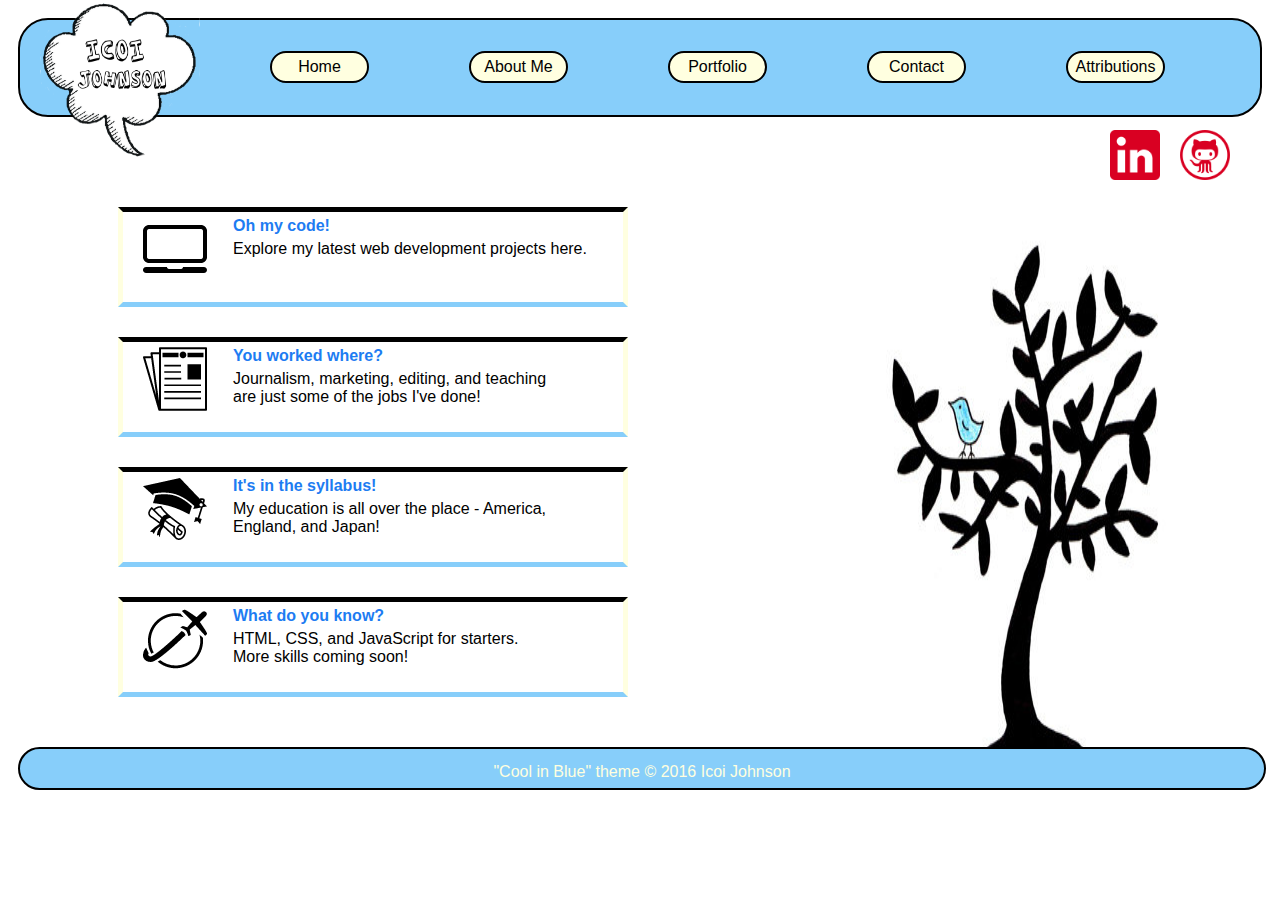
<file: 1st-website/index.html>
<!DOCTYPE HTML PUBLIC "-//W3C//DTD HTML 4.01//EN"
   "http://www.w3.org/TR/html4/strict.dtd">
	
	<html>
		<head>
			<title>Icoi Johnson</title>

			<link type="text/css" rel="stylesheet" href="CSS/style.css"/>

			<link rel="icon" type="image/png" href="img/surprise.png"/>

		</head>
	
	<body>

<!---Navigation Bar-->

		

		<div id="header">

			<a href="index.html"><img src="img/websitelogo.png" alt="website logo" id="websitelogo"></a>

			<a href="https://www.linkedin.com/in/icoi-johnson-28387612?trk=hp-identity-name"><img src="img/linkedin.png" alt="linkedin link" id="socialmedia1"></a>

			<a href="https://github.com/icoij"><img src="img/github.png" alt="github link" id="socialmedia2"></a>
			
			<div id="navbar">
				<ul>
					<li class="menu"; id="home"><a href="index.html">Home</a></li>
					<li class="menu"; id="about"><a href="pages/about.html">About Me</a></li>
					<li class="menu"; id="portfolio"><a href="pages/portfolio.html">Portfolio</a></li>
					<li class="menu"; id="contact"><a href="pages/contact.html">Contact</a></li>
					<li class="menu"; id="attribute"><a href="pages/attributions.html">Attributions</a></li>
				</ul>
			</div>
		</div>

		
<!--Left side-->

<div id="mainblock">
		
		<!--Block 1-->
			
	<div id="block1">
		<div class="leftimage">
			<tbody>
				<tr>
					<div class="homeicon"><td><img src="img/monitor.png" alt="Monitor Icon"/></td></div>
				</tr>
			</tbody>
		</div>
		
		<div class="rightdatahead">
			<tbody>
				<tr>
					<td><a href="pages/portfolio.html">Oh my code!</a></td>
				</tr>
			</tbody>
		</div>
		
		<div class="rightdatasub">
			<tbody>
				<tr>
					<td>Explore my latest web development projects here.</td>
				</tr>
			</tbody>
		</div>	
	</div>

		<!--Block 2-->

	<div id="block2">
		<div class="leftimage">
			<tbody>
				<tr>
					<div class="homeicon"><td><img src="img/newspaper.png" alt="Newspaper Icon"/></td></div>
				</tr>
			</tbody>
		</div>
		
		<div class="rightdatahead">
			<tbody>
				<tr>
					<td><a href="pages/work.html">You worked where?</a></td>
				</tr>
			</tbody>
		</div>
		
		<div class="rightdatasub">
			<tbody>
				<tr>
					<td>Journalism, marketing, editing, and teaching<br>
						are just some of the jobs I've done!</td>
				</tr>
			</tbody>
		</div>	
	</div>	

		<!--Block 3-->

	<div id="block3">
		<div class="leftimage">
			<tbody>
				<tr>
					<div class="homeicon"><td><img src="img/graduation.png" alt="Graduation Icon"/></td></div>
				</tr>
			</tbody>
		</div>
		
		<div class="rightdatahead">
			<tbody>
				<tr>
					<td><a href="pages/education.html">It's in the syllabus!</a></td>
				</tr>
			</tbody>
		</div>
		
		<div class="rightdatasub">
			<tbody>
				<tr>
					<td>My education is all over the place - America,<br>
					England, and Japan!</td>
				</tr>
			</tbody>
		</div>	
	</div>

		<!--Block 4-->

	<div id="block4">
		<div class="leftimage">
			<tbody>
				<tr>
					<div class="homeicon"><td><img src="img/airplane.png" alt="Airplane Icon"/></td></div>
				</tr>
			</tbody>
		</div>
		
		<div class="rightdatahead">
			<tbody>
				<tr>
					<td><a href="pages/skills.html">What do you know?</a></td>
				</tr>
			</tbody>
		</div>
		
		<div class="rightdatasub">
			<tbody>
				<tr>
					<td>HTML, CSS, and JavaScript for starters.<br>
						More skills coming soon!</td>
				</tr>
			</tbody>
		</div>	
	</div>
</div>

<img src="img/treebird.jpg" alt="a bird in a tree" id="tree">
	
<!--Footer-->

<div id="copyright">

	<P>"Cool in Blue" theme &copy; 2016 Icoi Johnson</P>

</div>


	</body>


	</html>
</file>
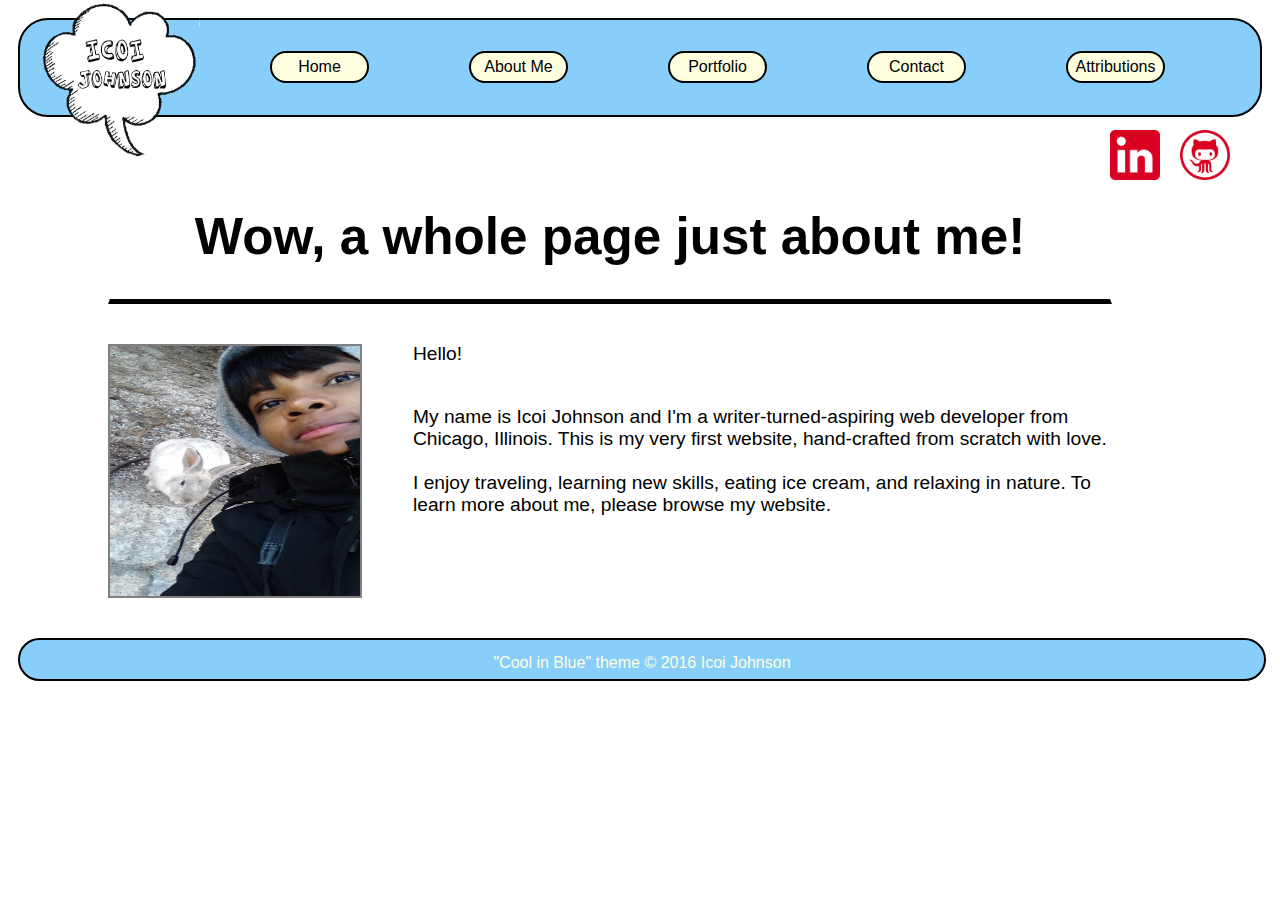
<file: 1st-website/pages/about.html>
<!DOCTYPE html>
	
	<html>
		<head>
			<title>About Me</title>

			<link type="text/css" rel="stylesheet" href="../CSS/style.css"/>

			<link rel="icon" type="image/png" href="../img/surprise.png"/>

		</head>
	
	<body>

		<!---Navigation Bar-->

		<div id="header">

			<a href="../index.html"><img src="../img/websitelogo.png" alt="website logo" id="websitelogo"></a>

			<a href="https://www.linkedin.com/in/icoi-johnson-28387612?trk=hp-identity-name"><img src="../img/linkedin.png" alt="linkedin link" id="socialmedia1"></a>

			<a href="https://github.com/icoij"><img src="../img/github.png" alt="github link" id="socialmedia2"></a>
			
			<div id="navbar">
				<ul>
					<li class="menu"; id="home"><a href="../index.html">Home</a></li>
					<li class="menu"; id="about"><a href="about.html">About Me</a></li>
					<li class="menu"; id="portfolio"><a href="portfolio.html">Portfolio</a></li>
					<li class="menu"; id="contact"><a href="contact.html">Contact</a></li>
					<li class="menu"; id="attribute"><a href="attributions.html">Attributions</a></li>
				</ul>
			</div>
		</div>

		<!---Body-->

		<div id= "aboutTitle"><h1>Wow, a whole page just about me!</h1></div>

		<div id= "aboutPhoto"><img src="../img/aboutme.png" alt="photo of me" class="meimage"></img></div>
		
		<div id= "aboutBody"><p>Hello!</p><br>My name is Icoi Johnson and I'm a writer-turned-aspiring web developer from Chicago, Illinois. This is my very first website, hand-crafted from scratch with love. <br><br>I enjoy traveling, learning new skills, eating ice cream, and relaxing in nature. To learn more about me, please browse my website.</br></br></br></div>

		<!--Footer-->

<div id="copyright">

	<P>"Cool in Blue" theme &copy; 2016 Icoi Johnson</P>

</div>

	</body>

</html>
</file>
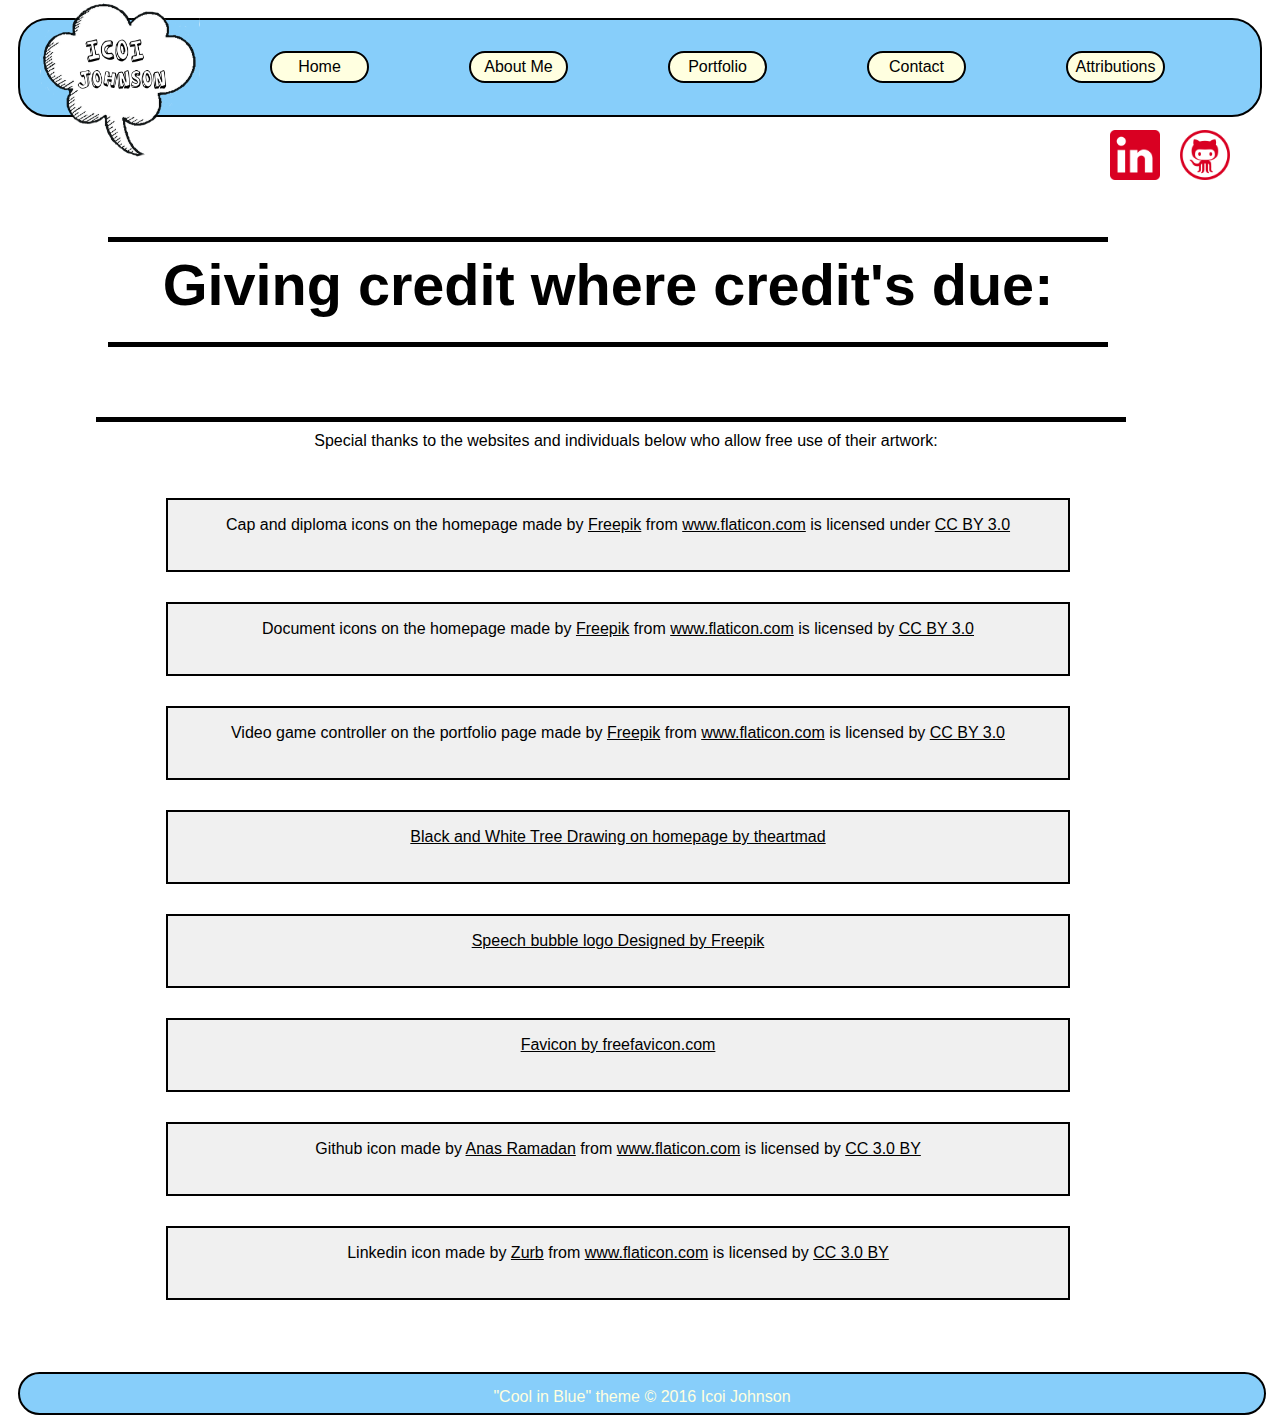
<file: 1st-website/pages/attributions.html>
<!DOCTYPE html>
	
	<html>
		<head>
			<title>Attributions</title>

			<link type="text/css" rel="stylesheet" href="../CSS/style.css"/>

			<link rel="icon" type="image/png" href="../img/surprise.png"/>

		</head>
	
	<body>

		<!---Navigation Bar-->

		<div id="header">

			<a href="../index.html"><img src="../img/websitelogo.png" alt="website logo" id="websitelogo"></a>

			<a href="https://www.linkedin.com/in/icoi-johnson-28387612?trk=hp-identity-name"><img src="../img/linkedin.png" alt="linkedin link" id="socialmedia1"></a>

			<a href="https://github.com/icoij"><img src="../img/github.png" alt="github link" id="socialmedia2"></a>

			<div id="navbar">
				<ul>
					<li class="menu"; id="home"><a href="../index.html">Home</a></li>
					<li class="menu"; id="about"><a href="about.html">About Me</a></li>
					<li class="menu"; id="portfolio"><a href="portfolio.html">Portfolio</a></li>
					<li class="menu"; id="contact"><a href="contact.html">Contact</a></li>
					<li class="menu"; id="attribute"><a href="attributions.html">Attributions</a></li>
				</ul>
			</div>
		</div>

		<div id= "attrTitle"><h1>Giving credit where credit's due:</h1></div>

		<div id="attrMiniBody">Special thanks to the websites and individuals below who allow free use of their artwork:<br><br>

			<div class="credits"><p>Cap and diploma icons on the homepage made by <a href="http://www.freepik.com" title="Freepik">Freepik</a> from <a href="http://www.flaticon.com" title="Flaticon">www.flaticon.com</a> is licensed under <a href="http://creativecommons.org/licenses/by/3.0/" title="Creative Commons BY 3.0">CC BY 3.0</a></div></p>

			<div class="credits"><p>Document icons on the homepage made by <a href="http://www.freepik.com" title="Freepik">Freepik</a> from <a href="http://www.flaticon.com" title="Flaticon">www.flaticon.com</a> is licensed by <a href="http://creativecommons.org/licenses/by/3.0/" title="Creative Commons BY 3.0">CC BY 3.0</a></p></div>

			<div class="credits"><p>Video game controller on the portfolio page made by <a href="http://www.freepik.com" title="Freepik">Freepik</a> from <a href="http://www.flaticon.com" title="Flaticon">www.flaticon.com</a> is licensed by <a href="http://creativecommons.org/licenses/by/3.0/" title="Creative Commons BY 3.0" target="_blank">CC BY 3.0</a></p></div>

			<div class="credits"><p><a href="http://theartmad.com/wp-content/uploads/Black-And-White-Tree-Drawing-01.jpg</div">Black and White Tree Drawing on homepage by theartmad</a></p></div>

			<div class="credits"><p><a href='http://www.freepik.com/free-vector/hand-drawn-speech-bubbles_798641.htm'>Speech bubble logo Designed by Freepik</a></p></div>

			<div class="credits"><p><a href='http://www.freefavicon.com/'>Favicon by freefavicon.com</a></p></div>

			<div class="credits"><p>Github icon made by <a href="http://www.flaticon.com/authors/anas-ramadan" title="Anas Ramadan">Anas Ramadan</a> from <a href="http://www.flaticon.com" title="Flaticon">www.flaticon.com</a> is licensed by <a href="http://creativecommons.org/licenses/by/3.0/" title="Creative Commons BY 3.0" target="_blank">CC 3.0 BY</p></a></div>

			<div class="credits"><p>Linkedin icon made by <a href="http://www.flaticon.com/authors/zurb" title="Zurb">Zurb</a> from <a href="http://www.flaticon.com" title="Flaticon">www.flaticon.com</a> is licensed by <a href="http://creativecommons.org/licenses/by/3.0/" title="Creative Commons BY 3.0" target="_blank">CC 3.0 BY</a></p></div>

		</div>




		<!--Footer-->

<div id="copyright">

	<P>"Cool in Blue" theme &copy; 2016 Icoi Johnson</P>

</div>

	</body>

</html>
</file>
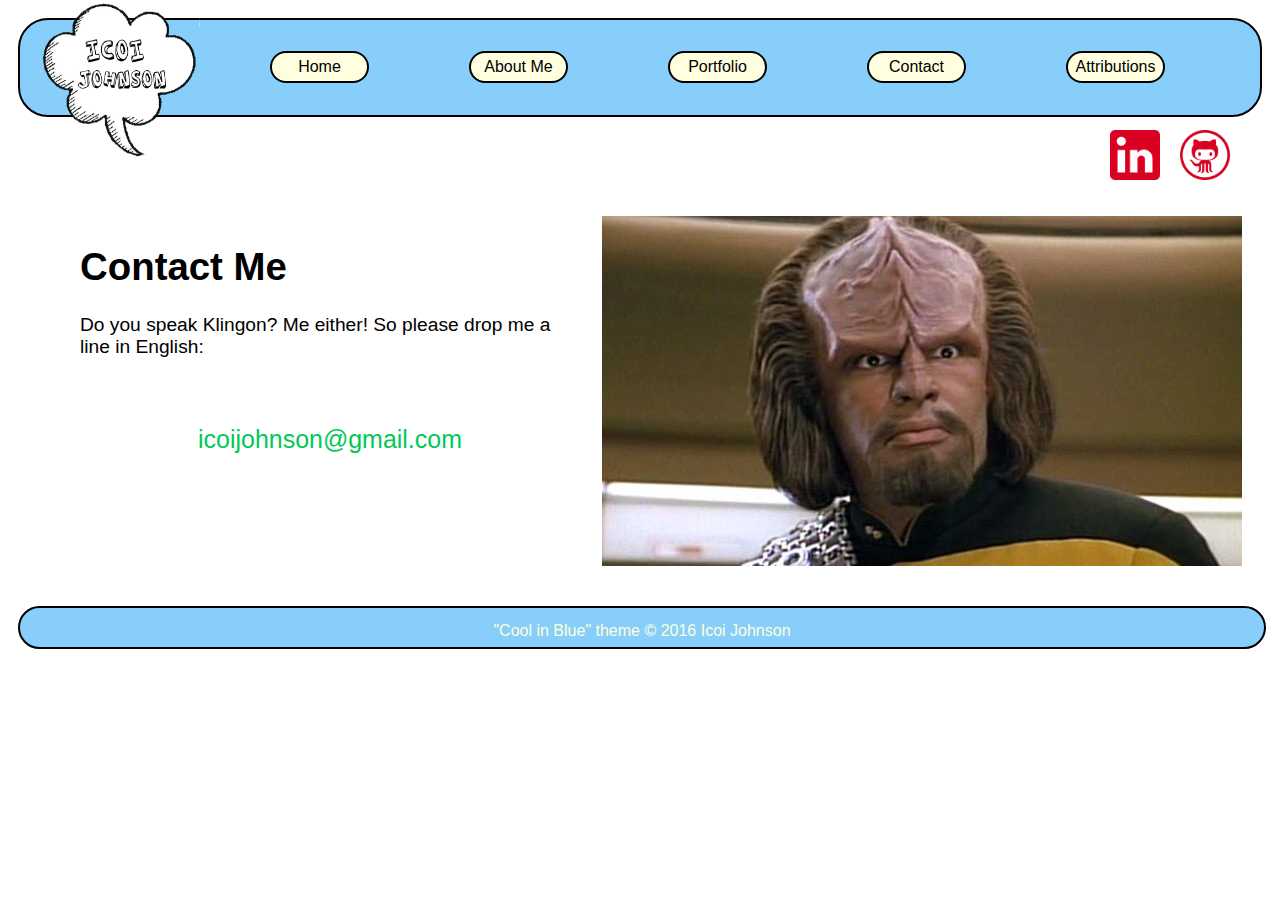
<file: 1st-website/pages/contact.html>
<!DOCTYPE html>
	
	<html>
		<head>
			<title>Contact</title>

			<link type="text/css" rel="stylesheet" href="../CSS/style.css"/>

			<link rel="icon" type="image/png" href="../img/surprise.png"/>

			<script src="../javascript/javascript.js"></script>

		</head>
	
	<body>

		<!---Navigation Bar-->

		<div id="header">

			<a href="../index.html"><img src="../img/websitelogo.png" alt="website logo" id="websitelogo"></a>

			<a href="https://www.linkedin.com/in/icoi-johnson-28387612?trk=hp-identity-name"><img src="../img/linkedin.png" alt="linkedin link" id="socialmedia1"></a>

			<a href="https://github.com/icoij"><img src="../img/github.png" alt="github link" id="socialmedia2"></a>
			
			<div id="navbar">
				<ul>
					<li class="menu"; id="home"><a href="../index.html">Home</a></li>
					<li class="menu"; id="about"><a href="about.html">About Me</a></li>
					<li class="menu"; id="portfolio"><a href="portfolio.html">Portfolio</a></li>
					<li class="menu"; id="contact"><a href="contact.html">Contact</a></li>
					<li class="menu"; id="attribute"><a href="attributions.html">Attributions</a></li>
				</ul>
			</div>
		</div>

		<div id="contactMiniBody"><h1>Contact Me</h1><p>Do you speak Klingon? Me either! So please drop me a line in English:</p><br><p id="email">icoijohnson@gmail.com</p></div>
		<img src="../img/klingon.jpg" alt="kling on" id="contactpage">


		<!--Footer-->

<div id="copyright">

	<P>"Cool in Blue" theme &copy; 2016 Icoi Johnson</P>

</div>

	</body>

</html>
</file>
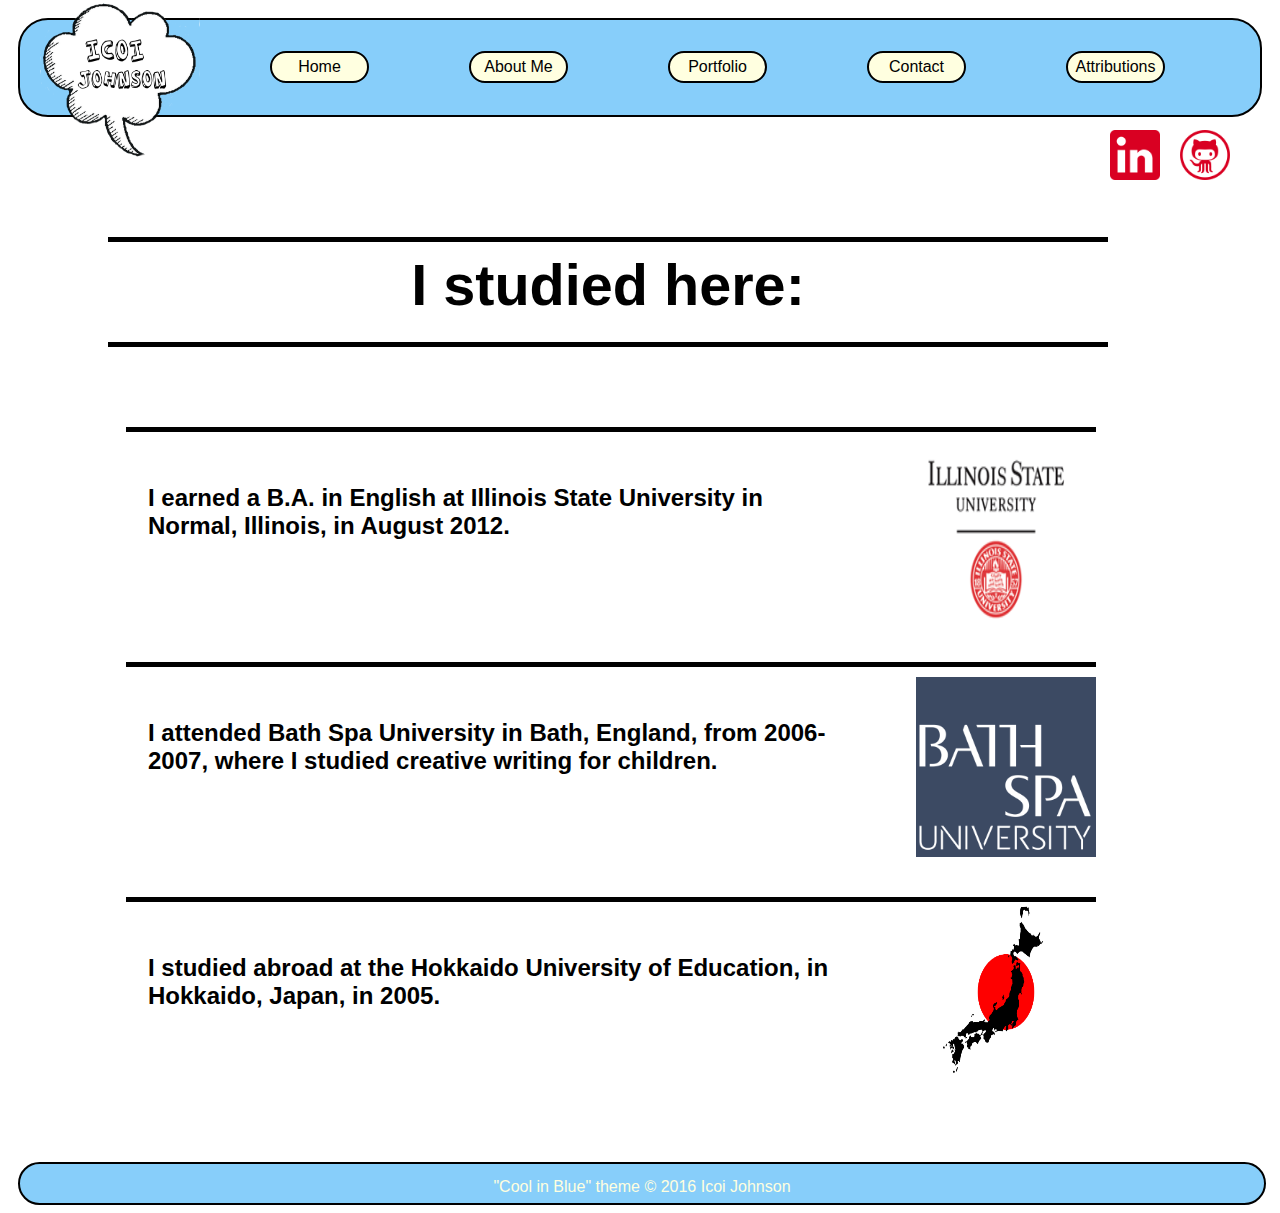
<file: 1st-website/pages/education.html>
<!DOCTYPE html>
	
	<html>
		<head>
			<title>Education</title>

			<link type="text/css" rel="stylesheet" href="../CSS/style.css"/>

			<link rel="icon" type="image/png" href="../img/surprise.png"/>
			
		</head>
	
	<body>

		<!---Navigation Bar-->

		<div id="header">

			<a href="../index.html"><img src="../img/websitelogo.png" alt="website logo" id="websitelogo"></a>

			<a href="https://www.linkedin.com/in/icoi-johnson-28387612?trk=hp-identity-name"><img src="../img/linkedin.png" alt="linkedin link" id="socialmedia1"></a>

			<a href="https://github.com/icoij"><img src="../img/github.png" alt="github link" id="socialmedia2"></a>
			
			<div id="navbar">
				<ul>
					<li class="menu"; id="home"><a href="../index.html">Home</a></li>
					<li class="menu"; id="about"><a href="about.html">About Me</a></li>
					<li class="menu"; id="portfolio"><a href="portfolio.html">Portfolio</a></li>
					<li class="menu"; id="contact"><a href="contact.html">Contact</a></li>
					<li class="menu"; id="attribute"><a href="attributions.html">Attributions</a></li>
				</ul>
			</div>
		</div>

		<div id= "eduTitle"><h1>I studied here:</h1></div>

		<div id ="eduMiniBody">

		<div class="eduBox"><img src="../img/isulogo.gif" alt="illinois state university logo" class="eduImage"><div class="eduData"><h2>I earned a B.A. in English at Illinois State University in Normal, Illinois, in August 2012.</h2></div></div>

		<div class="eduBox"><img src="../img/bsu.png" alt="bath spa university logo" id="eduImage2"><div class="eduData"><h2>I attended Bath Spa University in Bath, England, from 2006-2007, where I studied creative writing for children.</h2></div>
		</div>

		<div class="eduBox"><img src="../img/japan.jpg" alt="graphic of japan" id="eduImage3"><div class="eduData"><h2>I studied abroad at the Hokkaido University of Education, in Hokkaido, Japan, in 2005.</h2></div></div>


		</div>

		<!--Footer-->

<div id="copyright">

	<P>"Cool in Blue" theme &copy; 2016 Icoi Johnson</P>

</div>

	</body>

</html>
</file>
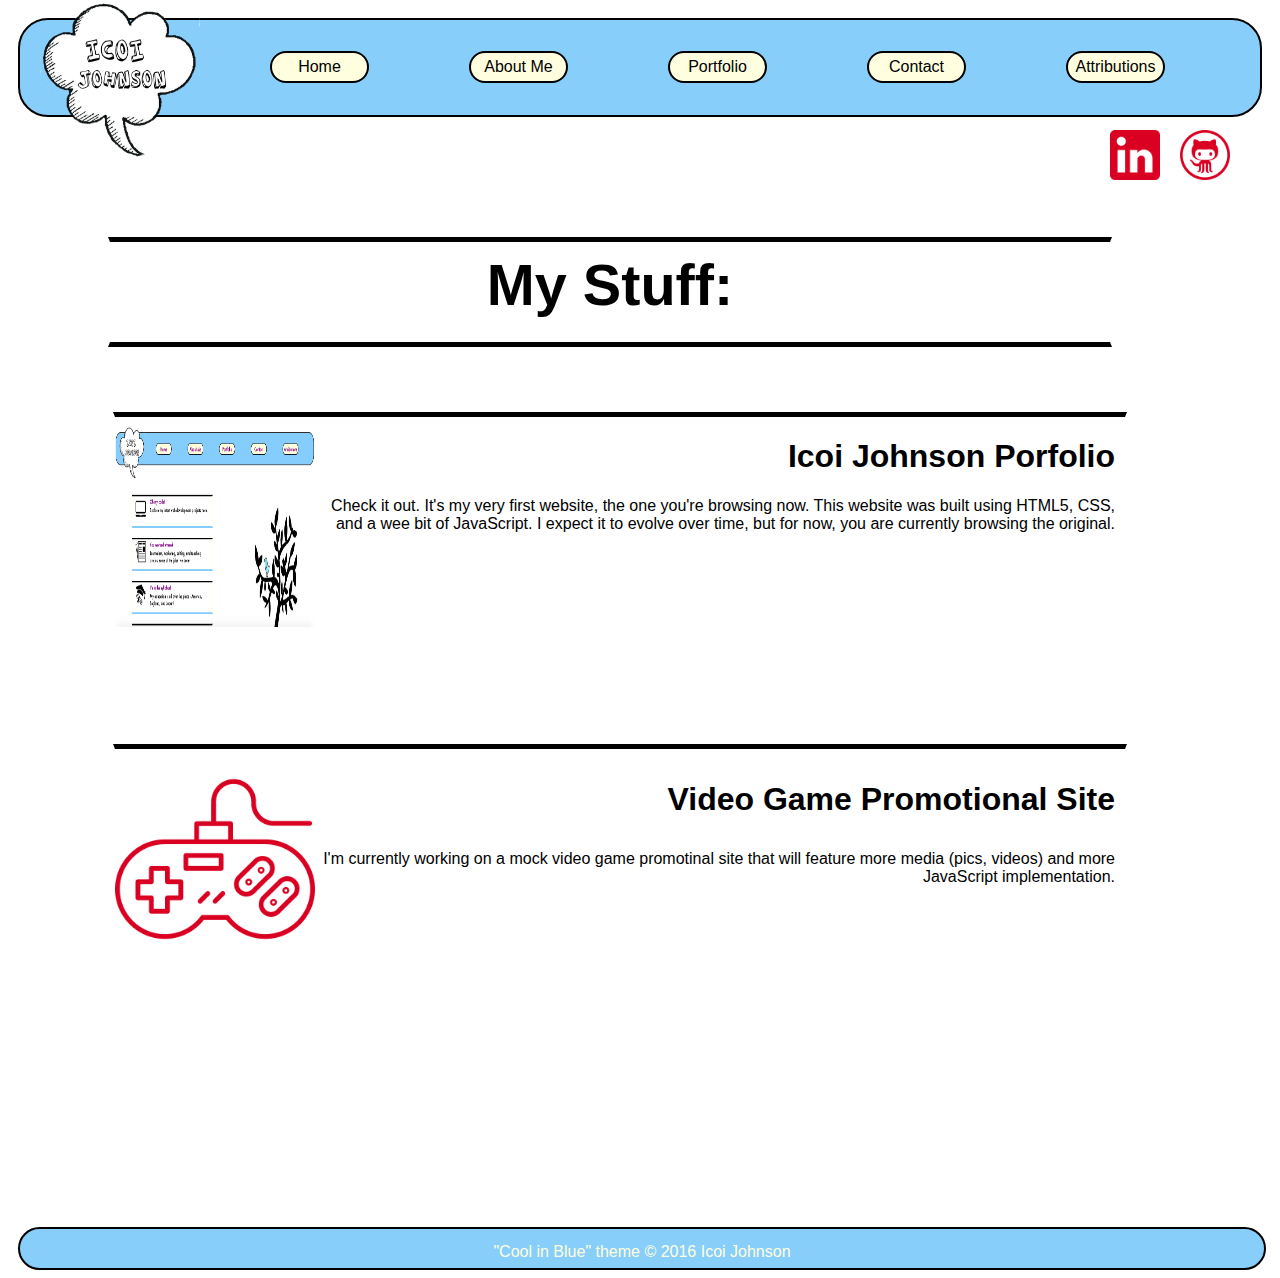
<file: 1st-website/pages/portfolio.html>
<!DOCTYPE html>
	
	<html>
		<head>
			<title>Portfolio</title>

			<link type="text/css" rel="stylesheet" href="../CSS/style.css"/>

			<link rel="icon" type="image/png" href="../img/surprise.png"/>

		</head>
	
	<body>

		<!---Navigation Bar-->

		<div id="header">
			
			<a href="../index.html"><img src="../img/websitelogo.png" alt="website logo" id="websitelogo"></a>

			<a href="https://www.linkedin.com/in/icoi-johnson-28387612?trk=hp-identity-name"><img src="../img/linkedin.png" alt="linkedin link" id="socialmedia1"></a>

			<a href="https://github.com/icoij"><img src="../img/github.png" alt="github link" id="socialmedia2"></a>
			
			<div id="navbar">
				<ul>
					<li class="menu"; id="home"><a href="../index.html">Home</a></li>
					<li class="menu"; id="about"><a href="about.html">About Me</a></li>
					<li class="menu"; id="portfolio"><a href="portfolio.html">Portfolio</a></li>
					<li class="menu"; id="contact"><a href="contact.html">Contact</a></li>
					<li class="menu"; id="attribute"><a href="attributions.html">Attributions</a></li>
				</ul>
			</div>
		</div>

		<!---Body-->

		<div id= "portoTitle"><h1>My Stuff:</h1></div>

		<div id= "portoMiniBody"> 
				<div class ="portoBlock"><img src="../img/homepage.png" alt="screenshot of homepage" class="placeholder"</img><p><p><h1>Icoi Johnson Porfolio</h1></p><p>Check it out. It's my very first website, the one you're browsing now. This website was built using HTML5, CSS, and a wee bit of JavaScript. I expect it to evolve over time, but for now, you are currently browsing the original.</P>
				</div>

				<div class="portoBlock"><img src="../img/video-game-controller.png" alt="video game controller" class="placeholder"</img><h1><p>Video Game Promotional Site</p></h1><p>I'm currently working on a mock video game promotinal site that will feature more media (pics, videos) and more JavaScript implementation.<p></div>					
		</div>

		<!--Footer-->

<div id="copyright">

	<P>"Cool in Blue" theme &copy; 2016 Icoi Johnson</P>

</div>

	</body>

</html>
</file>
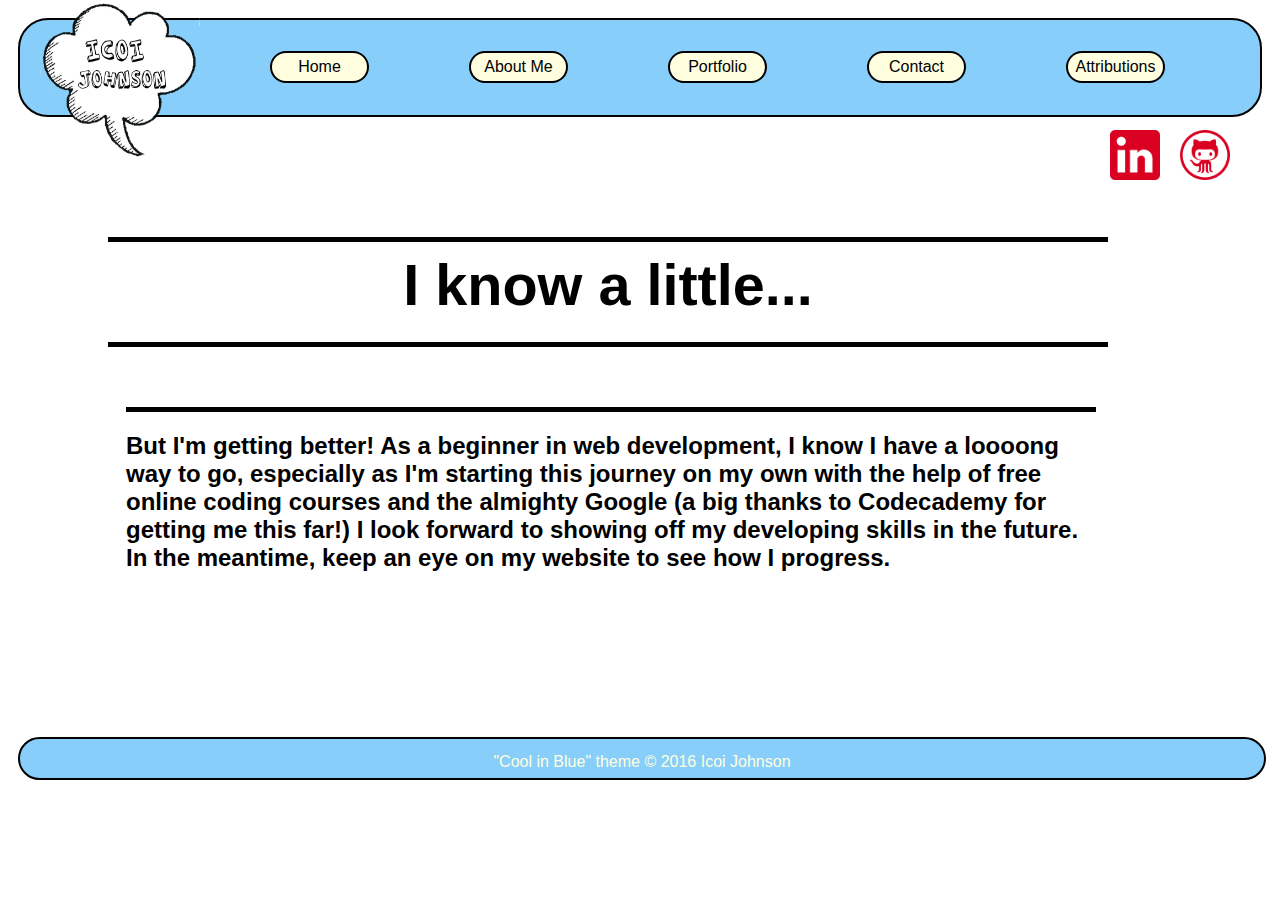
<file: 1st-website/pages/skills.html>
<!DOCTYPE html>
	
	<html>
		<head>
			<title>Skills</title>

			<link type="text/css" rel="stylesheet" href="../CSS/style.css"/>

			<link rel="icon" type="image/png" href="../img/surprise.png"/>

		</head>
	
	<body>

		<!---Navigation Bar-->

		<div id="header">

			<a href="../index.html"><img src="../img/websitelogo.png" alt="website logo" id="websitelogo"></a>

			<a href="https://www.linkedin.com/in/icoi-johnson-28387612?trk=hp-identity-name"><img src="../img/linkedin.png" alt="linkedin link" id="socialmedia1"></a>

			<a href="https://github.com/icoij"><img src="../img/github.png" alt="github link" id="socialmedia2"></a>
			
			<div id="navbar">
				<ul>
					<li class="menu"; id="home"><a href="../index.html">Home</a></li>
					<li class="menu"; id="about"><a href="about.html">About Me</a></li>
					<li class="menu"; id="portfolio"><a href="portfolio.html">Portfolio</a></li>
					<li class="menu"; id="contact"><a href="contact.html">Contact</a></li>
					<li class="menu"; id="attribute"><a href="attributions.html">Attributions</a></li>
				</ul>
			</div>
		</div>

		<div id= "skillTitle"><h1>I know a little...</h1></div>
		
	<div id="skillMiniBody">

		<div id="skillBox"><h2>But I'm getting better! As a beginner in web development, I know I have a loooong way to go, especially as I'm starting this journey on my own with the help of free online coding courses and the almighty Google (a big thanks to Codecademy for getting me this far!) I look forward to showing off my developing skills in the future. In the meantime, keep an eye on my website to see how I progress.</h2></div>


	</div>

		<!--Footer-->

<div id="copyright">

	<P>"Cool in Blue" theme &copy; 2016 Icoi Johnson</P>

</div>

	</body>

</html>
</file>
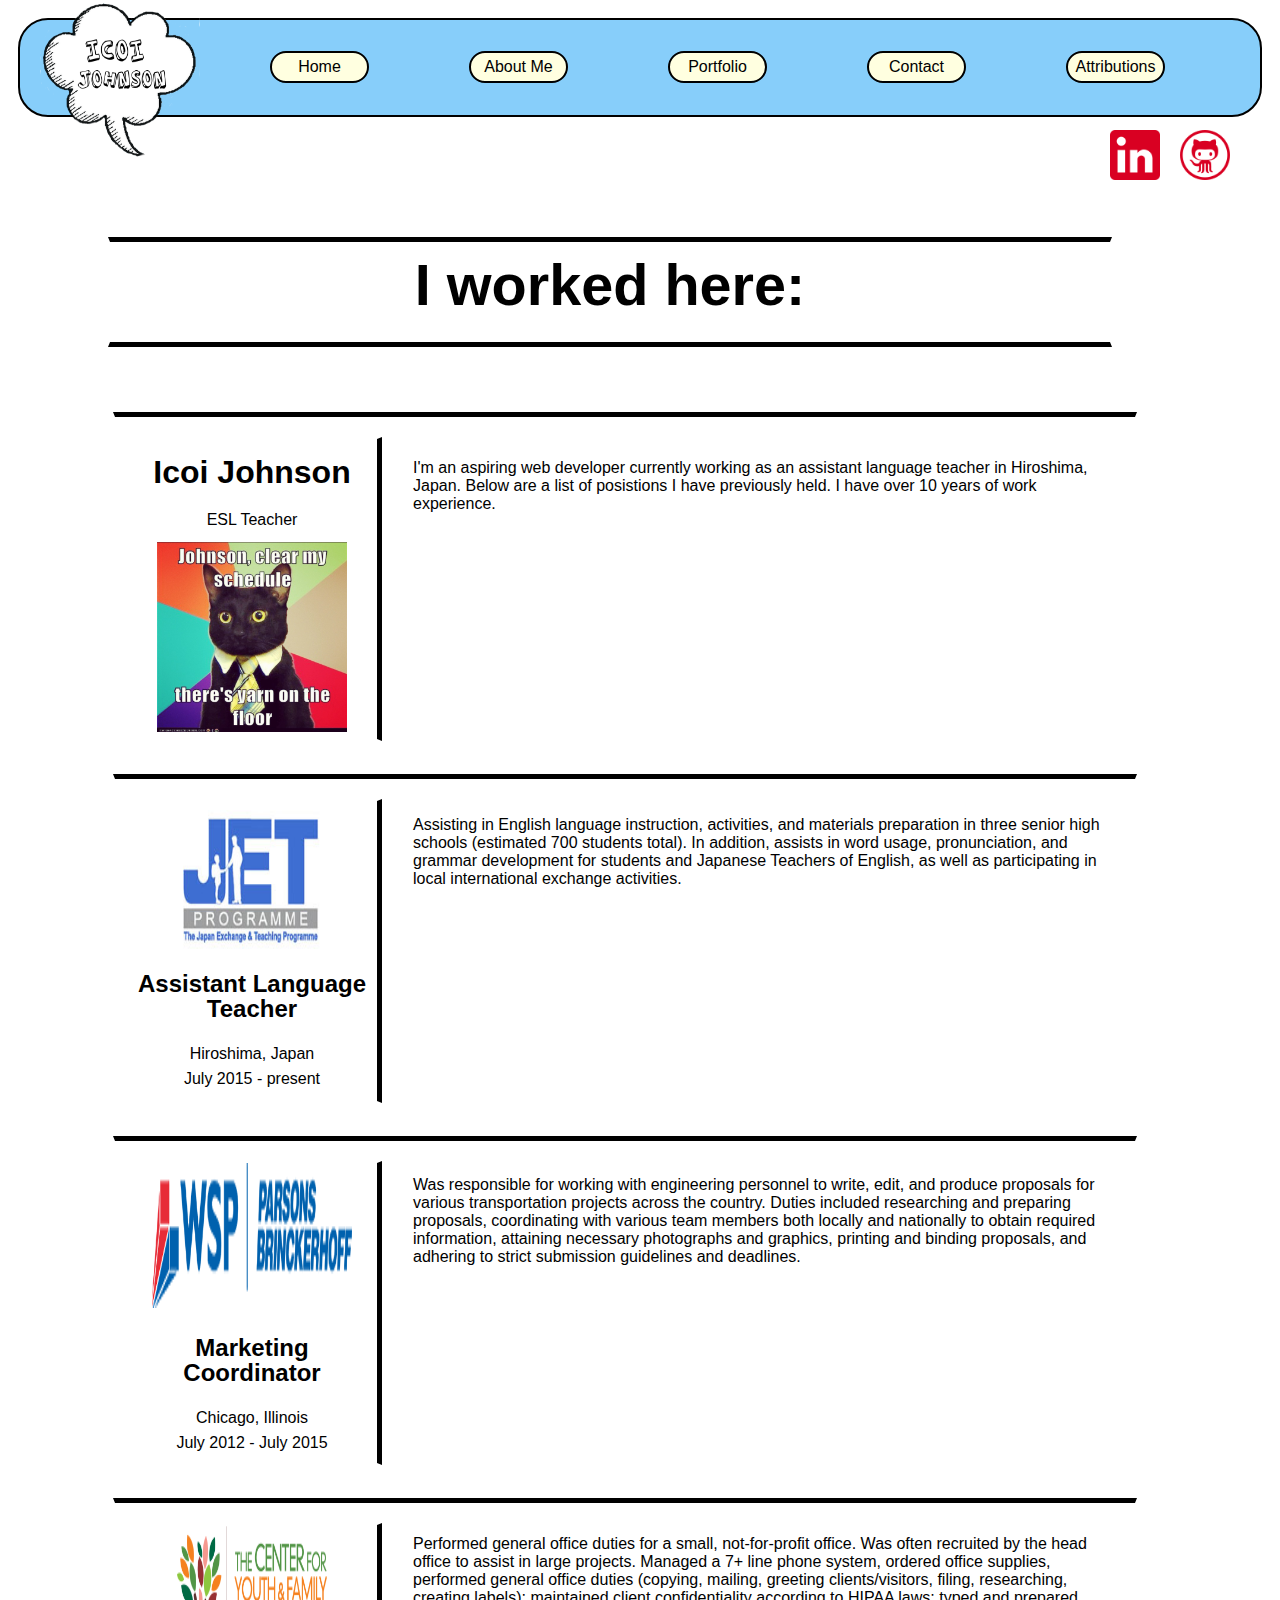
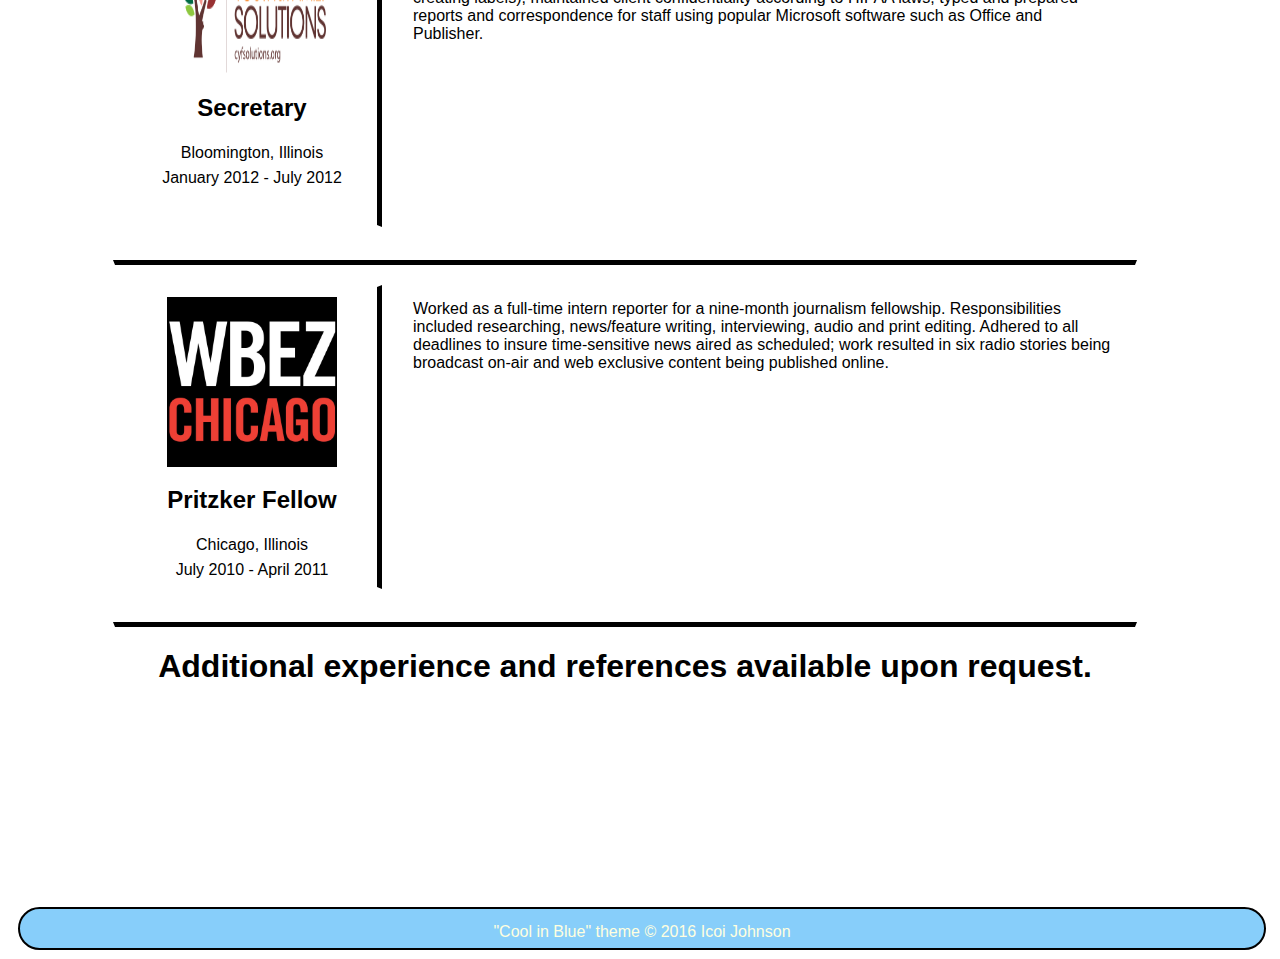
<file: 1st-website/pages/work.html>
<!DOCTYPE html>
	
	<html>
		<head>
			<title>Work</title>

			<link type="text/css" rel="stylesheet" href="../CSS/style.css"/>

			<link rel="icon" type="image/png" href="../img/surprise.png"/>

		</head>
	
	<body>

		<!---Navigation Bar-->

		<div id="header">

			<a href="../index.html"><img src="../img/websitelogo.png" alt="website logo" id="websitelogo"></a>

			<a href="https://www.linkedin.com/in/icoi-johnson-28387612?trk=hp-identity-name"><img src="../img/linkedin.png" alt="linkedin link" id="socialmedia1"></a>

			<a href="https://github.com/icoij"><img src="../img/github.png" alt="github link" id="socialmedia2"></a>
			
			<div id="navbar">
				<ul>
					<li class="menu"; id="home"><a href="../index.html">Home</a></li>
					<li class="menu"; id="about"><a href="about.html">About Me</a></li>
					<li class="menu"; id="portfolio"><a href="portfolio.html">Portfolio</a></li>
					<li class="menu"; id="contact"><a href="contact.html">Contact</a></li>
					<li class="menu"; id="attribute"><a href="attributions.html">Attributions</a></li>
				</ul>
			</div>
		</div>

		<div id= "workTitle"><h1>I worked here:</h1></div>

		<div id="workMiniBody"> 
			
				<div class ="workBox1"><div id="workTextBox1">I'm an aspiring web developer currently working as an assistant language teacher in Hiroshima, Japan. Below are a list of posistions I have previously held. I have over 10 years of work experience.</div><div id="nameBox"><h1>Icoi Johnson</h1>ESL Teacher<img src="../img/johnsoncat.jpg" alt="a cat wearing a tie" id="jobImage3"></div></div>
				
				<div class ="workBox2"><div id="workTextBox2">Assisting in English language instruction, activities, and materials preparation in three senior high schools (estimated 700 students total).  In addition, assists in word usage, pronunciation, and grammar development for students and Japanese Teachers of English, as well as participating in local international exchange activities.</div><div id="nameBox"><img src="../img/Jet_logo.jpg" alt="jet logo" class="jobImage"><h2>Assistant Language Teacher</h2>Hiroshima, Japan<br>July 2015 - present</div></div>

				<div class ="workBox3"><div id="workTextBox3">Was responsible for working with engineering personnel to write, edit, and produce proposals for various transportation projects across the country.  Duties included researching and preparing proposals, coordinating with various team members both locally and nationally to obtain required information, attaining necessary photographs and graphics, printing and binding proposals, and adhering to strict submission guidelines and deadlines.</div><div id="nameBox"><img src="../img/pblogo.png" alt="pb logo" id="jobImage2"><h2>Marketing Coordinator</h2>Chicago, Illinois<br>July 2012 - July 2015</div></div>

				<div class ="workBox4"><div id="workTextBox4">Performed general office duties for a small, not-for-profit office. Was often recruited by the head office to assist in large projects. Managed a 7+ line phone system, ordered office supplies, performed general office duties (copying, mailing, greeting clients/visitors, filing, researching, creating labels); maintained client confidentiality according to HIPAA laws; typed and prepared reports and correspondence for staff using popular Microsoft software such as Office and Publisher.</div><div id="nameBox"><img src="../img/cyfslogo.png" alt="center for youth and family solutions logo" class="jobImage"><h2>Secretary</h2>Bloomington, Illinois<br>January 2012 - July 2012</div></div>

				<div class ="workBox5"><div id="workTextBox5">Worked as a full-time intern reporter for a nine-month journalism fellowship.  Responsibilities included researching, news/feature writing, interviewing, audio and print editing.  Adhered to all deadlines to insure time-sensitive news aired as scheduled; work resulted in six radio stories being broadcast on-air and web exclusive content being published online. </div><div id="nameBox"><img src="../img/wbezlogo.jpg" alt="wbez logo" id="jobImage4"><h2>Pritzker Fellow</h2>Chicago, Illinois<br>July 2010 - April 2011</div></div>

				<div class ="workBox6"><h1>Additional experience and references available upon request.</h1></div>
		</div>

	<!--Footer-->

<div id="copyright">

	<P>"Cool in Blue" theme &copy; 2016 Icoi Johnson</P>

</div>

	</body>

</html>
</file>
<file: 1st-website/CSS/style.css>
/*navigation bar*/

#header {
	position: relative;
	top: 10px;
	background-color: #87CEFA;
	border-radius: 30px;
	width: 1240px;
	height: 95px;
	margin-left: 10px;
	border: 2px solid #000000;
}

#navbar	{
	overflow: hidden;
}

.menu	{
	list-style-type: none;
	float: left;
	border: 2px solid #000000;
	background-color: #FFFFE0;
	margin-top: 15px;
	margin-bottom: 15px;
	margin-left: 30px;
	font-family: Futura, Tahoma, sans-serif;
}

div div ul li a 	{
	text-decoration: none;
	display: block;
}

div div ul li a:hover	{
	display: block;
}

								/*all links*/

a:link	{
	color: black;
}

a:visited	{
	color: purple;
}

a:hover	{
	color: blue;
}

a:active	{
	color:red;
}

	

								/*all links end here*/

#websitelogo {
	width: 160px;
	height: 160px;
	float: left;
	margin-top: -20px;
	margin-left: 20px;
}

#socialmedia1 {
	position: absolute;
	width: 50px;
	height: 50px;
	float: right;
	margin-top: 110px;
	margin-left: 910px;
}

#socialmedia2 {
	position: absolute;
	width: 50px;
	height: 50px;
	float: right;
	margin-top: 110px;
	margin-left: 980px;
}

#home	{
	margin-left: 30px;
	border-radius: 30px;
	padding: 5px;
	width: 85px;
	text-align: center;
}

#about 	{
	margin-left: 100px;
	border-radius: 30px;
	padding: 5px;
	width: 85px;
	text-align: center;

}

#contact	{
	margin-left: 100px;
	border-radius: 30px;
	padding: 5px;
	width: 85px;
	text-align: center;
}

#portfolio	{
	margin-left: 100px;
	border-radius: 30px;
	padding: 5px;
	width: 85px;
	text-align: center;
}

#attribute	{
	margin-left: 100px;
	border-radius: 30px;
	padding: 5px;
	width: 85px;
	text-align: center;
}

								/*Homepage body starts here*/

/*left side*/

body 	{
	background-color: white;
	font-family: Futura, Tahoma, sans-serif;
}

#mainblock	{
	width: 540px;
	height: 500px;
	margin-top: 100px;
	margin-left: 100px;
	background-color: white;
}

#block1	{
	border-top: 5px solid black;
	border-bottom: 5px solid #87CEFA;
	border-left: 5px solid #FFFFE0;
	border-right: 5px solid #FFFFE0;
	width: 500px;
	height: 90px; 
	margin-top: 35px;
	margin-left: 10px;
	background-color: white;
}

#block2	{
	border-top: 5px solid black;
	border-bottom: 5px solid #87CEFA;
	border-left: 5px solid #FFFFE0;
	border-right: 5px solid #FFFFE0;
	width: 500px;
	height: 90px; 
	margin-top: 30px;
	margin-left: 10px;
	background-color: white;
}

#block3	{
	border-top: 5px solid black;
	border-bottom: 5px solid #87CEFA;
	border-left: 5px solid #FFFFE0;
	border-right: 5px solid #FFFFE0;
	width: 500px;
	height: 90px; 
	margin-top: 30px;
	margin-left: 10px;
	background-color: white;
}

#block4	{
	border-top: 5px solid black;
	border-bottom: 5px solid #87CEFA;
	border-left: 5px solid #FFFFE0;
	border-right: 5px solid #FFFFE0;
	width: 500px;
	height: 90px; 
	margin-top: 30px;
	margin-left: 10px;
	background-color: white;
}

.leftimage	{
	float: left;
	margin-top: 5px;
	margin-left: 10px;
	margin-right: 0px;
	width: 85px;
	height: 74px;
}

.rightdatahead	{
	float: right;
	margin-top: 5px;
	margin-right: 10px;
	width: 380px;
	font-family: Futura, Tahoma, sans-serif;
	font-weight: bold;
	color: #1D7CF2;
}

.rightdatasub	{
	float: right;
	margin-top: 5px;
	margin-right: 10px;
	width: 380px;
	height: 47px;
	font-family: Futura, Tahoma, sans-serif;
}

.homeicon	{
	display: block;
	margin-left: 10px;
}

.rightdatahead a:hover {
	color: blue;
}

.rightdatahead a {
	text-decoration: none;
	color:#1D7CF2;
}

/*right side*/

#tree {
	border: 1px white;
	width: 500px;
	height: 540px;
	float: right;
	margin-right: 70px;
	margin-top: -478px;
}

.rightdatahead a:visited {
	color: purple;
}

/*About page starts here*/

#aboutTitle {
	border: 2px solid white;
	border-bottom: 5px solid black;
	width: 1000px;
	height: 100px;
	margin-top: 90px;
	margin-left: 100px;
	font-family: Futura, Tahoma, sans-serif;
	text-align: center;
	font-size: 160%;
	line-height: 30%;
	background-color: white;
}

#aboutPhoto {
	border: 2px solid gray;
	width: 250px;
	height: 250px;
	margin-top: 40px;
	margin-left: 100px;
	font-family: Futura, Tahoma, sans-serif;
	background-color: white;
}

#aboutBody {
	width: 696px;
	height: 255px;
	margin-top: -274px;
	margin-left: 405px;
	font-family: Futura, Tahoma, sans-serif;
	font-size: 120%;
	background-color: white;
}

.meimage {
	width: 250px;
	height: 250px;
}

/*Portfolio*/

#portoTitle {
	border: 2px solid white;
	border-bottom: 5px solid black;
	border-top: 5px solid black;
	width: 1000px;
	height: 100px;
	margin-top: 130px;
	margin-left: 100px;
	font-family: Futura, Tahoma, sans-serif;
	text-align: center;
	font-size: 180%;
	line-height: 30%;
	background-color: white;
}

#portoMiniBody {
	width: 1100px;
	height: 800px;
	margin-top: 30px;
	margin-left: 75px;
	background-color: white;
	padding-top: 10px;
}

.portoBlock {
	border: 2px solid white;
	border-top: 5px solid black;
	width: 1000px;
	height: 300px;
	margin-top: 25px;
	margin-left: 30px;
	padding-right: 10px;
	font-size: 100%;
	text-align: right;
	background-color: white;
}

.placeholder {
	width: 200px;
	height: 200px;
	margin-top: 10px;
	float: left;
}

/*Work*/

#workTitle {
	border: 2px solid white;
	border-bottom: 5px solid black;
	border-top: 5px solid black;
	width: 1000px;
	height: 100px;
	margin-top: 130px;
	margin-left: 100px;
	font-family: Futura, Tahoma, sans-serif;
	text-align: center;
	font-size: 180%;
	line-height: 30%;
	background-color: white;
}

#workMiniBody {
	width: 1100px;
	height: 2080px;
	margin-top: 30px;
	margin-left: 75px;
	background-color: white;
	padding-top: 10px;
}

.workBox1 {
	border: 2px solid white;
	width: 1020px;
	height: 330px;
	margin-top: 25px;
	margin-left: 30px;
	border-top: 5px solid black;
	text-align: right;
}

.workBox2 {
	border: 2px solid white;
	width: 1020px;
	height: 330px;
	margin-top: 25px;
	margin-left: 30px;
	border-top: 5px solid black;
	text-align: right;
}

.workBox3 {
	border: 2px solid white;
	width: 1020px;
	height: 330px;
	margin-top: 25px;
	margin-left: 30px;
	border-top: 5px solid black;
	text-align: right;
}

.workBox4 {
	border: 2px solid white;
	width: 1020px;
	height: 330px;
	margin-top: 25px;
	margin-left: 30px;
	border-top: 5px solid black;
	text-align: right;
}

.workBox5 {
	border: 2px solid white;
	width: 1020px;
	height: 330px;
	margin-top: 25px;
	margin-left: 30px;
	border-top: 5px solid black;
	text-align: right;
}

.workBox6 {
	border: 2px solid white;
	width: 1020px;
	height: 330px;
	margin-top: 25px;
	margin-left: 30px;
	border-top: 5px solid black;
	text-align: center;
}

#nameBox {
	border: 2px solid white;
	border-right: 5px solid black;
	width: 250px;
	height: 300px;
	margin-top: 20px;
	margin-left: 10px;
	text-align: center;
	line-height: 25px;
	display: block;
}

#workTextBox1 {
	border: 2px solid white;
	width: 700px;
	height: 105px;
	float: right;
	margin-top: 40px;
	margin-right: 20px;
	text-align: left;
}

#workTextBox2 {
	border: 2px solid white;
	width: 700px;
	height: 125px;
	float: right;
	margin-top: 35px;
	margin-right: 20px;
	text-align: left;
}

#workTextBox3 {
	border: 2px solid white;
	width: 700px;
	height: 125px;
	float: right;
	margin-top: 33px;
	margin-right: 20px;
	text-align: left;
}

#workTextBox4 {
	border: 2px solid white;
	width: 700px;
	height: 125px;
	float: right;
	margin-top: 30px;
	margin-right: 20px;
	text-align: left;
}

#workTextBox5 {
	border: 2px solid white;
	width: 700px;
	height: 125px;
	float: right;
	margin-top: 33px;
	margin-right: 20px;
	text-align: left;
}

.jobImage {
	height: 150px;
	width: 150px;
	display: block;
	margin: 0 auto;
}

#jobImage2 {
	height: 145px;
	width: 200px;
}

#jobImage3 {
	height: 190px;
	width: 190px;
	display: block;
	margin: 0 auto;
	margin-top: 10px;
}

#jobImage4 {
	height: 170px;
	width: 170px;
	display: block;
	margin: 0 auto;
	margin-top: 10px;
}

/*Education*/

#eduMiniBody {
	width: 1000px;
	height: 725px;
	margin-top: 40px;
	margin-left: 88px;
	padding-left: 30px;
	background-color: white;
	padding-top: 10px;
}

#eduTitle {
	border-bottom: 5px solid black;
	border-top: 5px solid black;
	width: 1000px;
	height: 100px;
	margin-top: 130px;
	margin-left: 100px;
	font-family: Futura, Tahoma, sans-serif;
	text-align: center;
	font-size: 180%;
	line-height: 30%;
	background-color: white;
}

.eduBox {
	border-top: 5px solid black;
	width: 970px;
	height: 200px;
	margin-top: 30px;
	text-align: left;
}

.eduData {
	border: 2px solid white;
	width: 700px;
	height: 150px;
	margin-top: 30px;
	margin-left: 20px;
}

.eduImage {
	width: 200px;
	height: 200px;
	float: right;
}

#eduImage2 {
	width: 180px;
	height: 180px;
	margin-top: 10px;
	float: right;
}

#eduImage3 {
	width: 180px;
	height: 180px;
	float: right;
}


/*Attributions*/

#attrTitle {
	border-bottom: 5px solid black;
	border-top: 5px solid black;
	width: 1000px;
	height: 100px;
	margin-top: 130px;
	margin-left: 100px;
	font-family: Futura, Tahoma, sans-serif;
	text-align: center;
	font-size: 180%;
	line-height: 30%;
	background-color: white;
}

#attrMiniBody {
	border-top: 5px solid black;
	width: 1000px;
	height: 900px;
	margin-top: 70px;
	margin-left: 88px;
	padding-left: 30px;
	text-align: center;
	background-color: white;
	padding-top: 10px;
}

.credits {
	border: 2px solid black;
	width: 900px;
	height: 70px;
	margin-top: 30px;
	margin-left: 40px;
	background-color: #F0F0F0;
}

/*Skills*/

#skillTitle {
	border-bottom: 5px solid black;
	border-top: 5px solid black;
	width: 1000px;
	height: 100px;
	margin-top: 130px;
	margin-left: 100px;
	font-family: Futura, Tahoma, sans-serif;
	text-align: center;
	font-size: 180%;
	line-height: 30%;
	background-color: white;
}


#skillMiniBody {
	width: 1000px;
	height: 300px;
	margin-top: 40px;
	margin-left: 88px;
	padding-left: 30px;
	background-color: white;
	padding-top: 10px;
}

#skillBox {
	border-top: 5px solid black;
	width: 970px;
	height: 200px;
	margin-top: 10px;
	text-align: left;
}

/*contact*/

#contactMiniBody {
	border: 2px solid white;
	width: 500px;
	height: 345px;
	margin-top: 110px;
	margin-left: 50px;
	font-size: 120%;
	text-align: left;
	padding-left: 20px;
	background-color: white;
}

#contactpage {
	float: right;
	margin-top: -350px;
	margin-right: 30px;
	font-family: Futura, Tahoma, sans-serif;
}

#email {
	text-align: center;
	color: #00C957;
	font-size: 130%;
}


/*footer*/

#copyright	{
	background-color: #87CEFA;
	position: relative;
	border: 2px solid black;
	border-radius: 30px;
	padding: 7px;
	width: 1230px;
	height: 25px;
	margin-top: 40px;
	margin-left: 10px;
	text-align: center;
	line-height: 0%;
	color: #FFFFE0;
}
</file>
